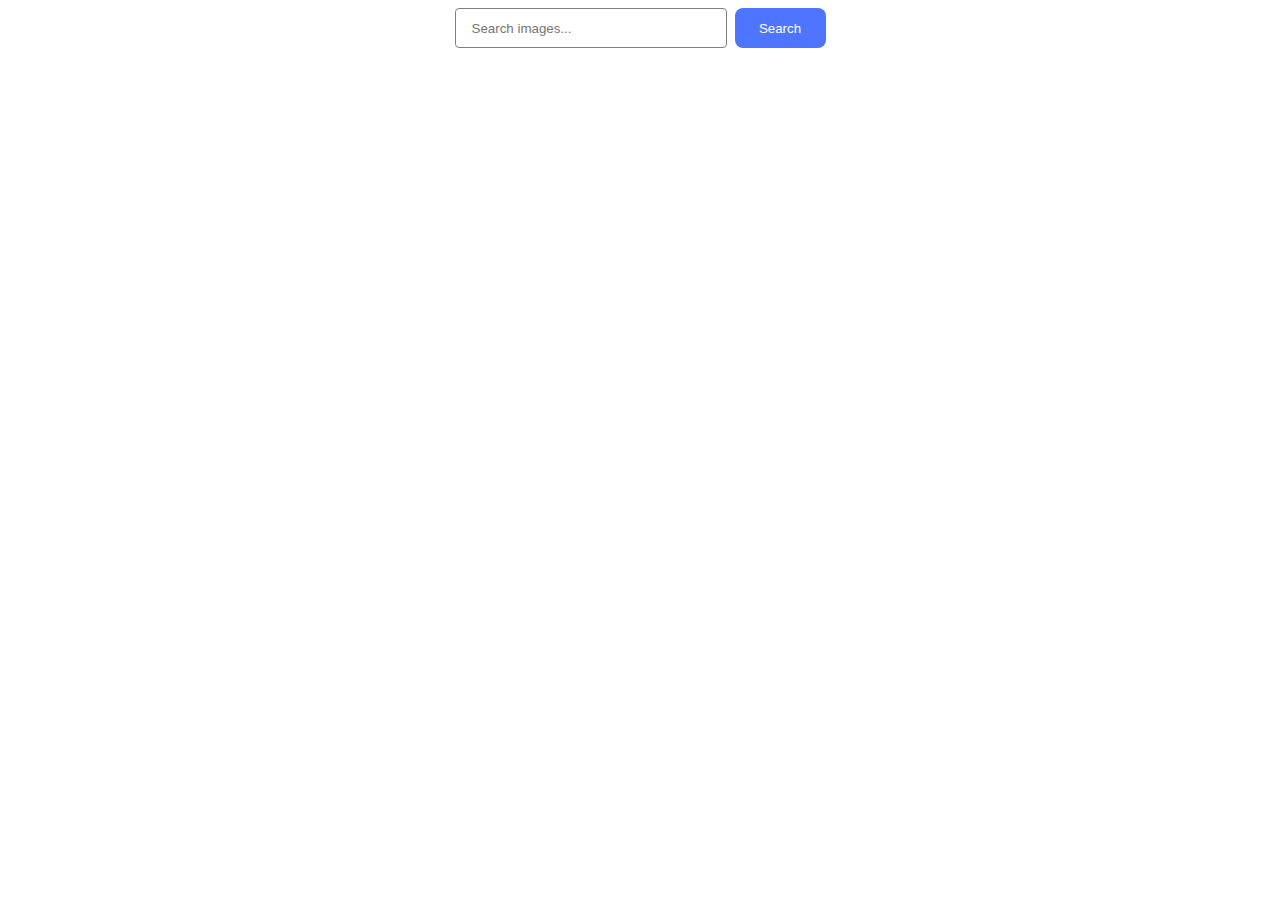
<file: src/index.html>
<!DOCTYPE html>
<html lang="en">
  <head>
    <meta charset="UTF-8" />
    <link rel="icon" type="image/svg+xml" href="/favicon.svg" />
    <meta name="viewport" content="width=device-width, initial-scale=1.0" />
    <title>goit-js-hw-11</title>
    <link rel="stylesheet" href="./css/styles.css" />
  </head>
  <body>

    <div class="form-box">
      <form class="search-form" action="submit">
        <input
          name="inputElement"
          type="text"
          class="input_el"
          placeholder="Search images..."
        />
        <button class="button_el" type="submit">Search</button>
      </form>
      <div class="loader-container">
        <span class="loader"></span>
      </div>
      <div class="gallery_box">
        <ul class="list_gallery"></ul>
      </div>
      <span class="loader"></span>
    </div>

    <script type="module" src="./main.js"></script>
  </body>
</html>
</file>
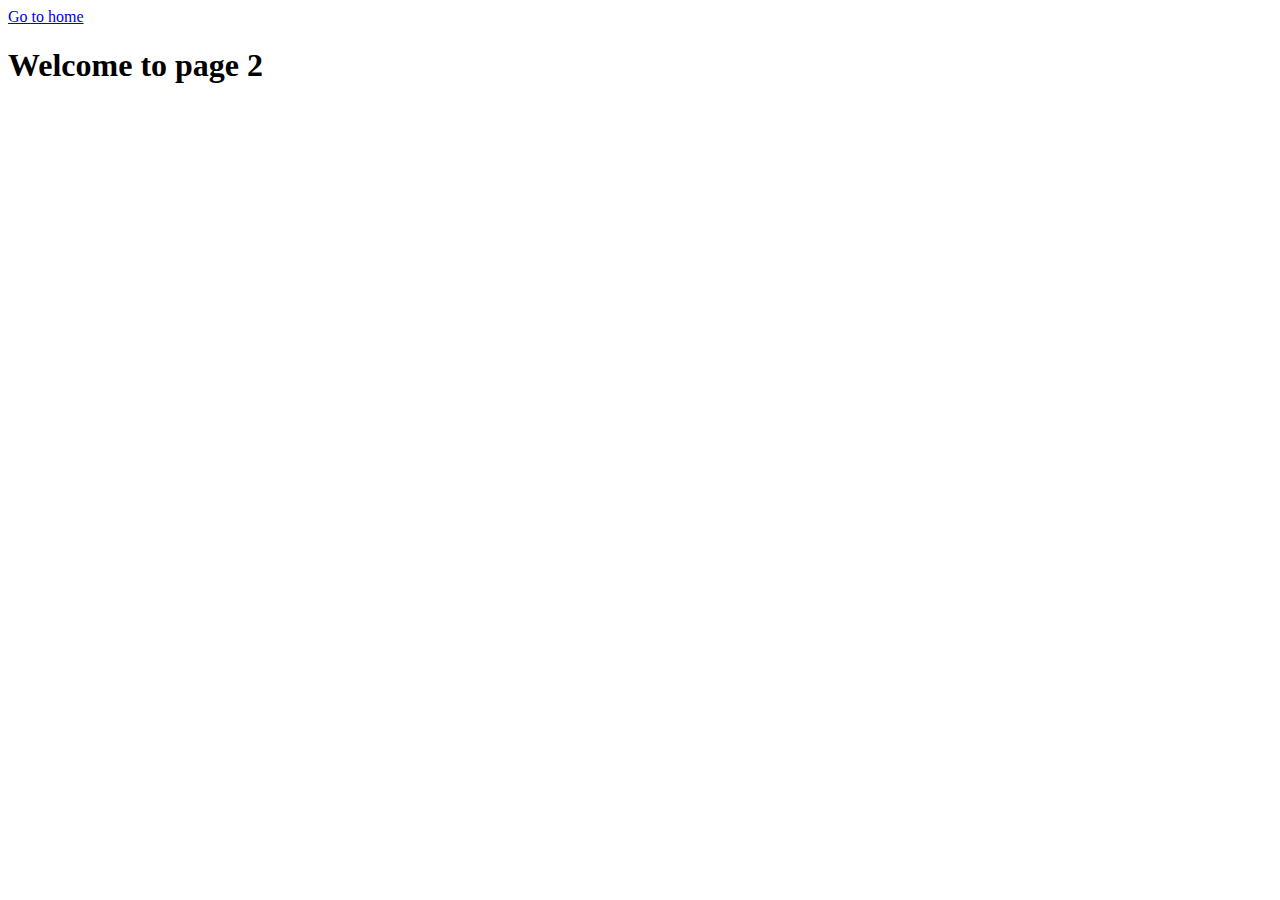
<file: page-2.html>
<!DOCTYPE html>
<html lang="en">
  <head>
    <meta charset="UTF-8" />
    <meta http-equiv="X-UA-Compatible" content="IE=edge" />
    <meta name="viewport" content="width=device-width, initial-scale=1.0" />
    <title>Page 2</title>
  </head>
  <body>
    <section>
      <a href="./index.html">Go to home</a>
      <h1>Welcome to page 2</h1>
    </section>
  </body>
</html>
</file>
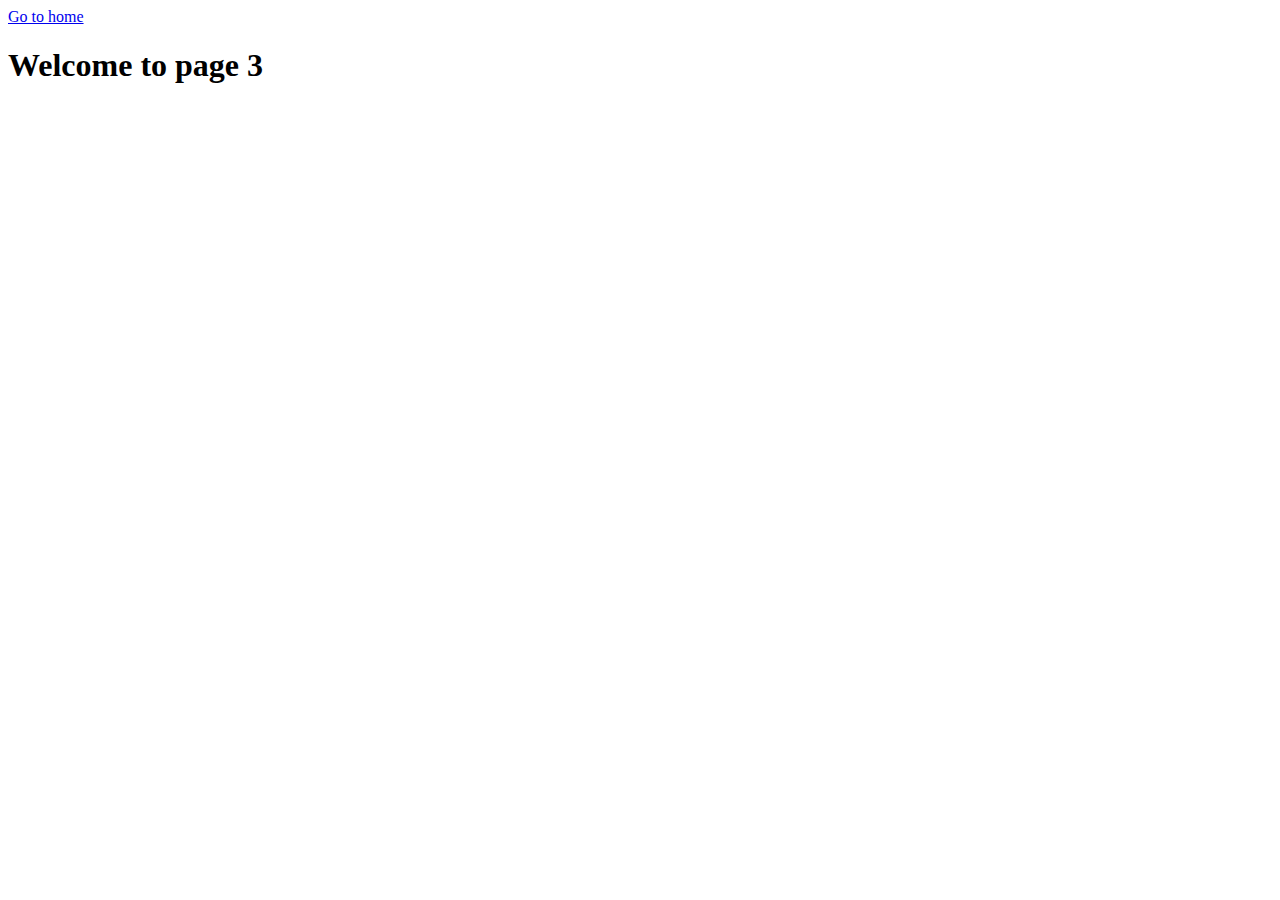
<file: page-3.html>
<!DOCTYPE html>
<html lang="en">
  <head>
    <meta charset="UTF-8" />
    <meta http-equiv="X-UA-Compatible" content="IE=edge" />
    <meta name="viewport" content="width=device-width, initial-scale=1.0" />
    <title>Page 3</title>
  </head>
  <body>
    <section>
      <a href="./index.html">Go to home</a>
      <h1>Welcome to page 3</h1>
    </section>
  </body>
</html>
</file>
<file: src/css/styles.css>
@import url('./reset.css');

* {
  box-sizing: border-box;
}

:root {
  font-family: "Montserrat", sans-serif;
  font-size: 16px;
  line-height: 1.5;
  font-weight: 400;
  letter-spacing: 0.04em;

  color: #242424;
  background-color: rgba(255, 255, 255, 0.87);
}

.form-box{
  margin: 10px 20px;
  width: 1128px;
  margin: 0 auto;
}

.search-form{
  display: flex;
  justify-content: center;
  align-items: center;
  gap: 8px;
  margin-bottom: 32px;
}

input {
  width: 272px;
  height: 40px;
  border: 1px solid #808080;
  border-radius: 4px;
  padding: 16px;
}

button {
  width: 91px;
  height: 40px;
  border-radius: 8px;
  border: 0;
  padding: 8px 16px;
  background: #4e75ff;
  font-weight: 500;
  color: #fff;

  cursor: pointer;
}

button:hover {
  background: #6c8cff;
}

.loader-container {
  display: flex;
  justify-content: center;
  align-items: center;
}

.loader {
  display: none; /* Изначально скрываем */
  width: 48px;
  height: 48px;
  border: 4px solid #f3f3f3;
  border-top: 4px solid #3498db;
  border-radius: 50%;
  animation: spin 2s linear infinite;
}

@keyframes spin {
  0% { transform: rotate(0deg); }
  100% { transform: rotate(360deg); }
}


    

.list_gallery{
  padding: 0;
  margin: 0 auto;
  display: flex;
  flex-wrap: wrap;
  justify-content: center;
  align-items: center;
  gap: 24px;
}

.card {
  list-style: none;
  width: 360px;
  border: solid 2px #808080;
  overflow: hidden;
}

.place-for-image {
  width: 360px;
  height: 150px;
}

.picture {
  width: 100%;
  height: 100%;
  object-fit: cover;
}

.info-text {
  padding: 4px 0;
  display: flex;
  justify-content: center;
  align-items: center;
  gap: 25px;
}

.description {
  display: flex;
  flex-direction: column;
  justify-content: center;
  align-items: center;
}

.bold-text {
  font: inherit;
  font-weight: 600;
  font-size: 12px;
  line-height: 1.33333;
  color: #2e2f42;
}

.info-value {
  font: inherit;
  font-size: 12px;
  line-height: 2;
  color: #2e2f42;
}
</file>
